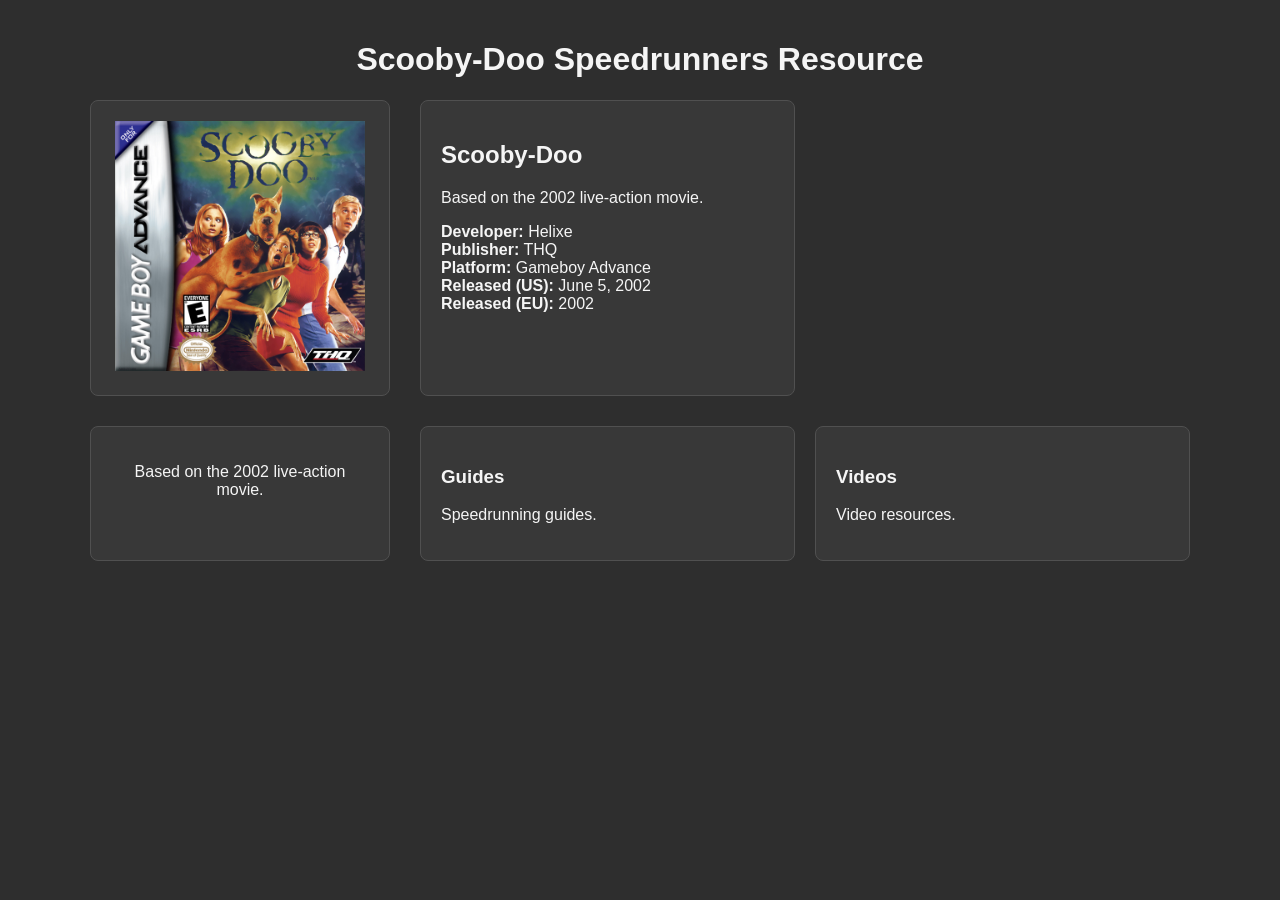
<file: games/sd2mu-gba.html>
<!DOCTYPE html>
<html lang="en">
<head>
    <meta charset="UTF-8">
    <meta name="viewport" content="width=device-width, initial-scale=1.0">
    <title>Scooby-Doo Speedrunners Resource</title>
    <link rel="stylesheet" href="../style.css">
</head>

<body>
    <div class="page-container">
        <h1>Scooby-Doo Speedrunners Resource</h1>
        
        <div class="game-header">
            <div class="box game-cover">
                <img src="../images/sd-gba.png">
            </div>

            <div class="resource-grid">
                <div class="box game-info">
                    <h2>Scooby-Doo</h2>
                    <p>Based on the 2002 live-action movie.</p>
                    <p>
                        <strong>Developer:</strong> Helixe<br>
                        <strong>Publisher:</strong> THQ<br>
                        <strong>Platform:</strong> Gameboy Advance<br>
                        <strong>Released (US):</strong> June 5, 2002<br>
                        <strong>Released (EU):</strong> 2002
                    </p>
                </div>
            </div>

            <div class="box game-site">
                <p>Based on the 2002 live-action movie.</p>
            </div>

            <div class="resource-grid">
                <div class="box">
                    <h3>Guides</h3>
                    <p>Speedrunning guides.</p>
                </div>
                <div class="box">
                    <h3>Videos</h3>
                    <p>Video resources.</p>
                </div>
            </div>

        </div>
    </div>

</body>
</html>
</file>
<file: style.css>
:root {
    --background: #2E2E2E;
    --text: #f5f5f5;
    --card-front-border: #f5f5f5;
}


/* =========================
   GENERAL PAGE
   ========================= */

body {
    font-family: Arial, sans-serif;
    text-align: center;
    background: var(--background);
    color: var(--text);
    transition: background 0.3s, color 0.3s;
    margin: 0;
}


/* =========================
   MAIN PAGE CONTAINER
   ========================= */

.page-container {
    max-width: 1100px;
    margin: 0 auto;
    padding: 20px;
}


/* =========================
   MENU
   ========================= */

.menu {
    min-height: 100vh;
    display: flex;
    flex-direction: column;
    justify-content: center;
    align-items: center;
}


/* =========================
   GAME PAGE
   ========================= */

/* Top section containing boxart + game information */

.game-header {
    display: grid;
    grid-template-columns: 300px 1fr;
    gap: 30px;
    margin-bottom: 30px;
    text-align: left;
}


/* General box styling */

.box {
    background: #383838;
    border: 1px solid #505050;
    border-radius: 8px;
    padding: 20px;
    box-sizing: border-box;
}


/* Game boxart */

.game-cover {
    text-align: center;
}

.game-cover img {
    width: 250px;
    height: 250px;
    object-fit: cover;
}

.game-site {
    text-align: center;
}

/* Game information */

.game-info {
    width: auto;
    margin: 0;
    text-align: left;
}


/* =========================
   RESOURCE BOXES
   ========================= */

.resource-grid {
    display: grid;
    grid-template-columns: repeat(2, 1fr);
    gap: 20px;
    text-align: left;
}


/* =========================
   GUIDE BOXES
   ========================= */

.guide-box {
    margin-top: 20px;
    text-align: left;
}


/* =========================
   LINKS
   ========================= */

a {
    color: #4db8ff;
}

a:hover {
    color: #80ccff;
}


/* =========================
   START GAME BUTTON
   ========================= */

#start-game {
    padding: 15px 40px;
    font-size: 20px;
    font-weight: bold;
    cursor: pointer;
    border: 2px solid var(--text);
    border-radius: 8px;
    background: var(--background);
    color: var(--text);
}


/* =========================
   BOXART GRID
   ========================= */

#boxarts {
    display: grid;
    grid-template-columns: repeat(6, 250px);
    gap: 50px;
    justify-content: center;
}


/* =========================
   FLIP CARDS
   ========================= */

.card {
    width: 250px;
    height: 250px;
    perspective: 1000px;
    cursor: pointer;
    user-select: none;
}

.card-inner {
    position: relative;
    width: 100%;
    height: 100%;
    transition: transform 0.6s;
    transform-style: preserve-3d;
}

.card-front {
    position: absolute;
    width: 100%;
    height: 100%;
    backface-visibility: hidden;
}


/* Boxart images */

.card-front img {
    width: 100%;
    height: 100%;
    object-fit: cover;
    border: 3px solid var(--card-front-border);
    border-radius: 8px;
    box-sizing: border-box;
}
</file>
